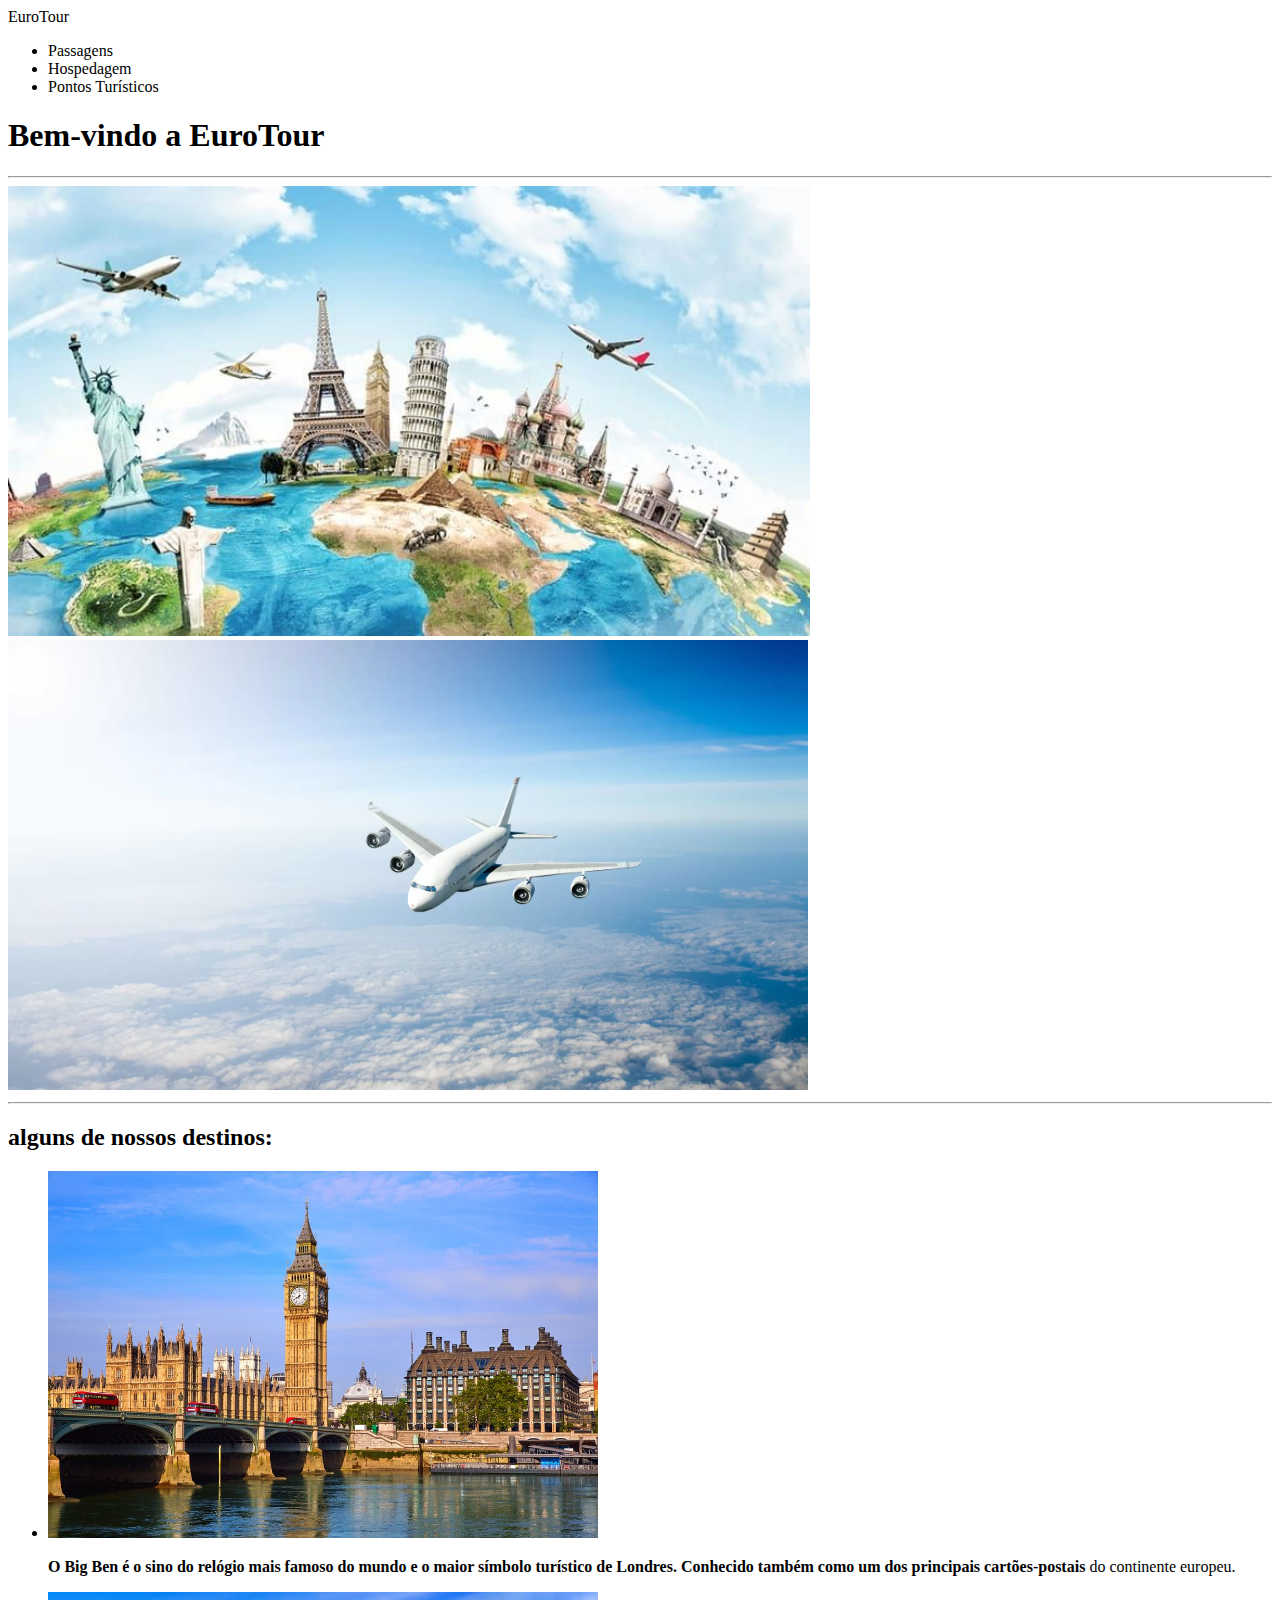
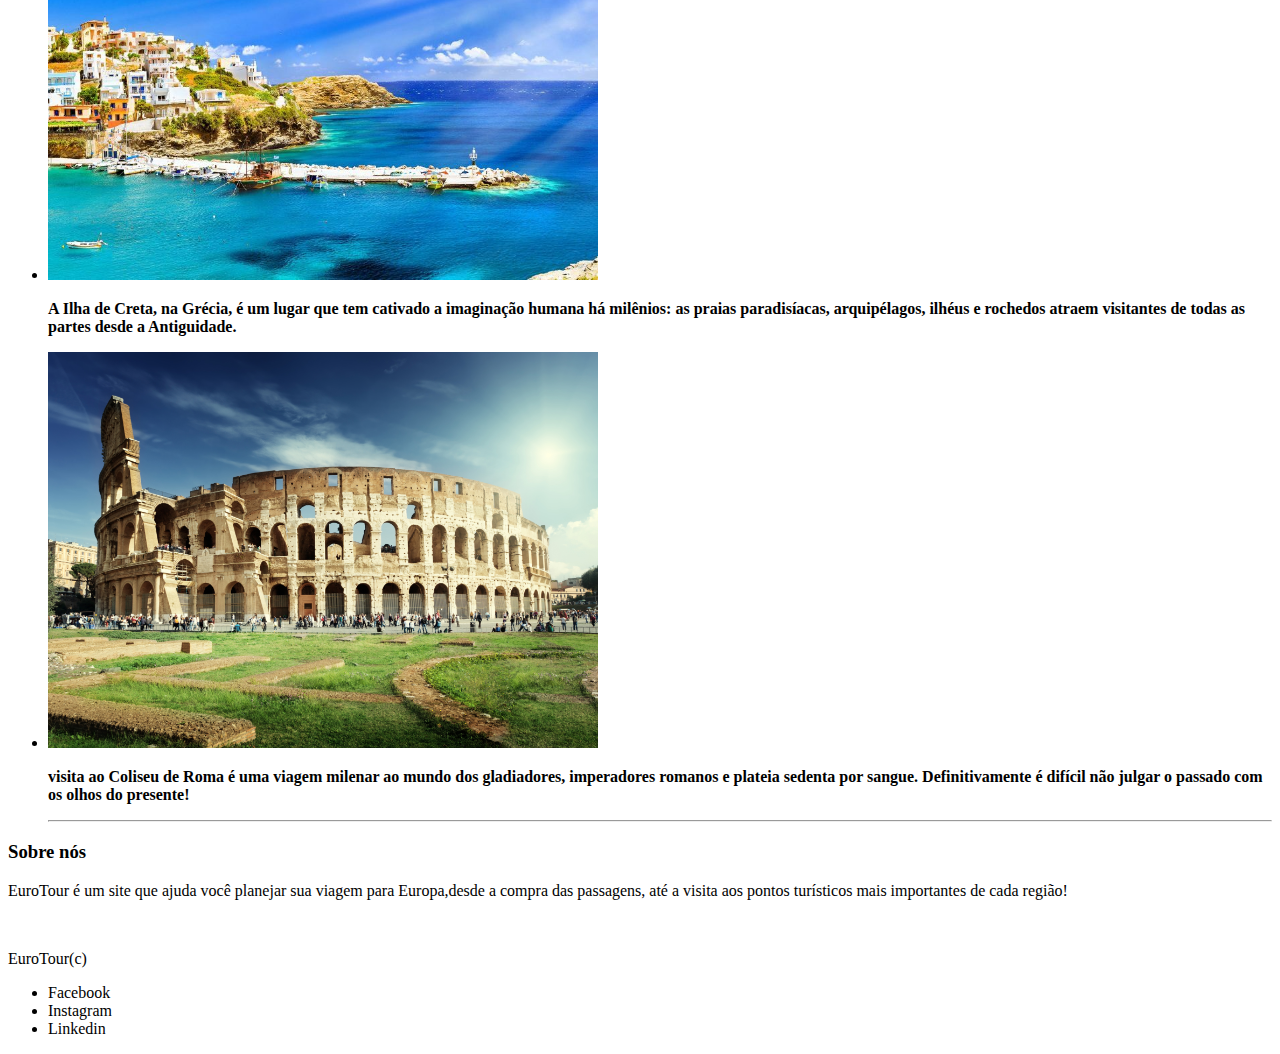
<file: CodeParks HTML/CodePark02/euroTour.html>
<!DOCTYPE html>
<html lang="pt-br">
<head>
    <meta charset="UTF-8">
    <meta http-equiv="X-UA-Compatible" content="IE=edge">
    <meta name="viewport" content="width=device-width, initial-scale=1.0">
    <title>EuroTour</title>
<body>   
    <header>
        <span>EuroTour</span>
        <nav>
            <ul>
                <li>Passagens</li>
                <li>Hospedagem</li>
                <li>Pontos Turísticos</li>
            </ul>
        </nav>
    </header>
        <h1>Bem-vindo a EuroTour</h1>
        <hr>
        <div id="cartãodevisitas">
            <img src=Imagens\background.jpg alt="cartãodevisitas" height="450">
            <img src=Imagens\aviao.jpg alt="cartãodevisitas2" height="450">
            <hr>
        </div>
        

        <h2>alguns de nossos destinos:</h2>
            <div id="Destinos">
                <ul>
                    <li><img src="Imagens\big-ben-londres_570377179-1000x667.jpg" alt="BigBen" width="550">
                        <p><strong>O Big Ben é o sino do relógio mais famoso do mundo e o maior símbolo turístico de Londres. Conhecido também como um dos principais cartões-postais</strong> do continente europeu.</p>
                    </li>

                    <li><img src="Imagens\ilha-de-creta-capa2019-01-820x430.jpg" alt="Creta" width="550">
                        <p><strong>A Ilha de Creta, na Grécia, é um lugar que tem cativado a imaginação humana há milênios: as praias paradisíacas, arquipélagos, ilhéus e rochedos atraem visitantes de todas as partes desde a Antiguidade.</strong></strong:></p>
                    </li>
                    
                    <li><img src="Imagens\Coliseu.jpeg" alt="coliseu" width="550">
                        <p><strong>visita ao Coliseu de Roma é uma viagem milenar ao mundo dos gladiadores, imperadores romanos e plateia sedenta por sangue. Definitivamente é difícil não julgar o passado com os olhos do presente!</strong> </p>
                        <hr>
                    </li>
            
            
                </ul>
            </div>   

        <h3>Sobre nós</h3>
        <p>EuroTour é um site que ajuda você planejar sua viagem para Europa,desde a compra das passagens, até a visita aos pontos turísticos mais importantes de cada região!</p>
        <br>
        
        <p>EuroTour(c)</p>
        <nav>
            <ul>
                <li>Facebook</li>
                <li>Instagram</li>
                <li>Linkedin</li>
            </ul>
        </nav>

</body> 
</head>  
</html>
</file>
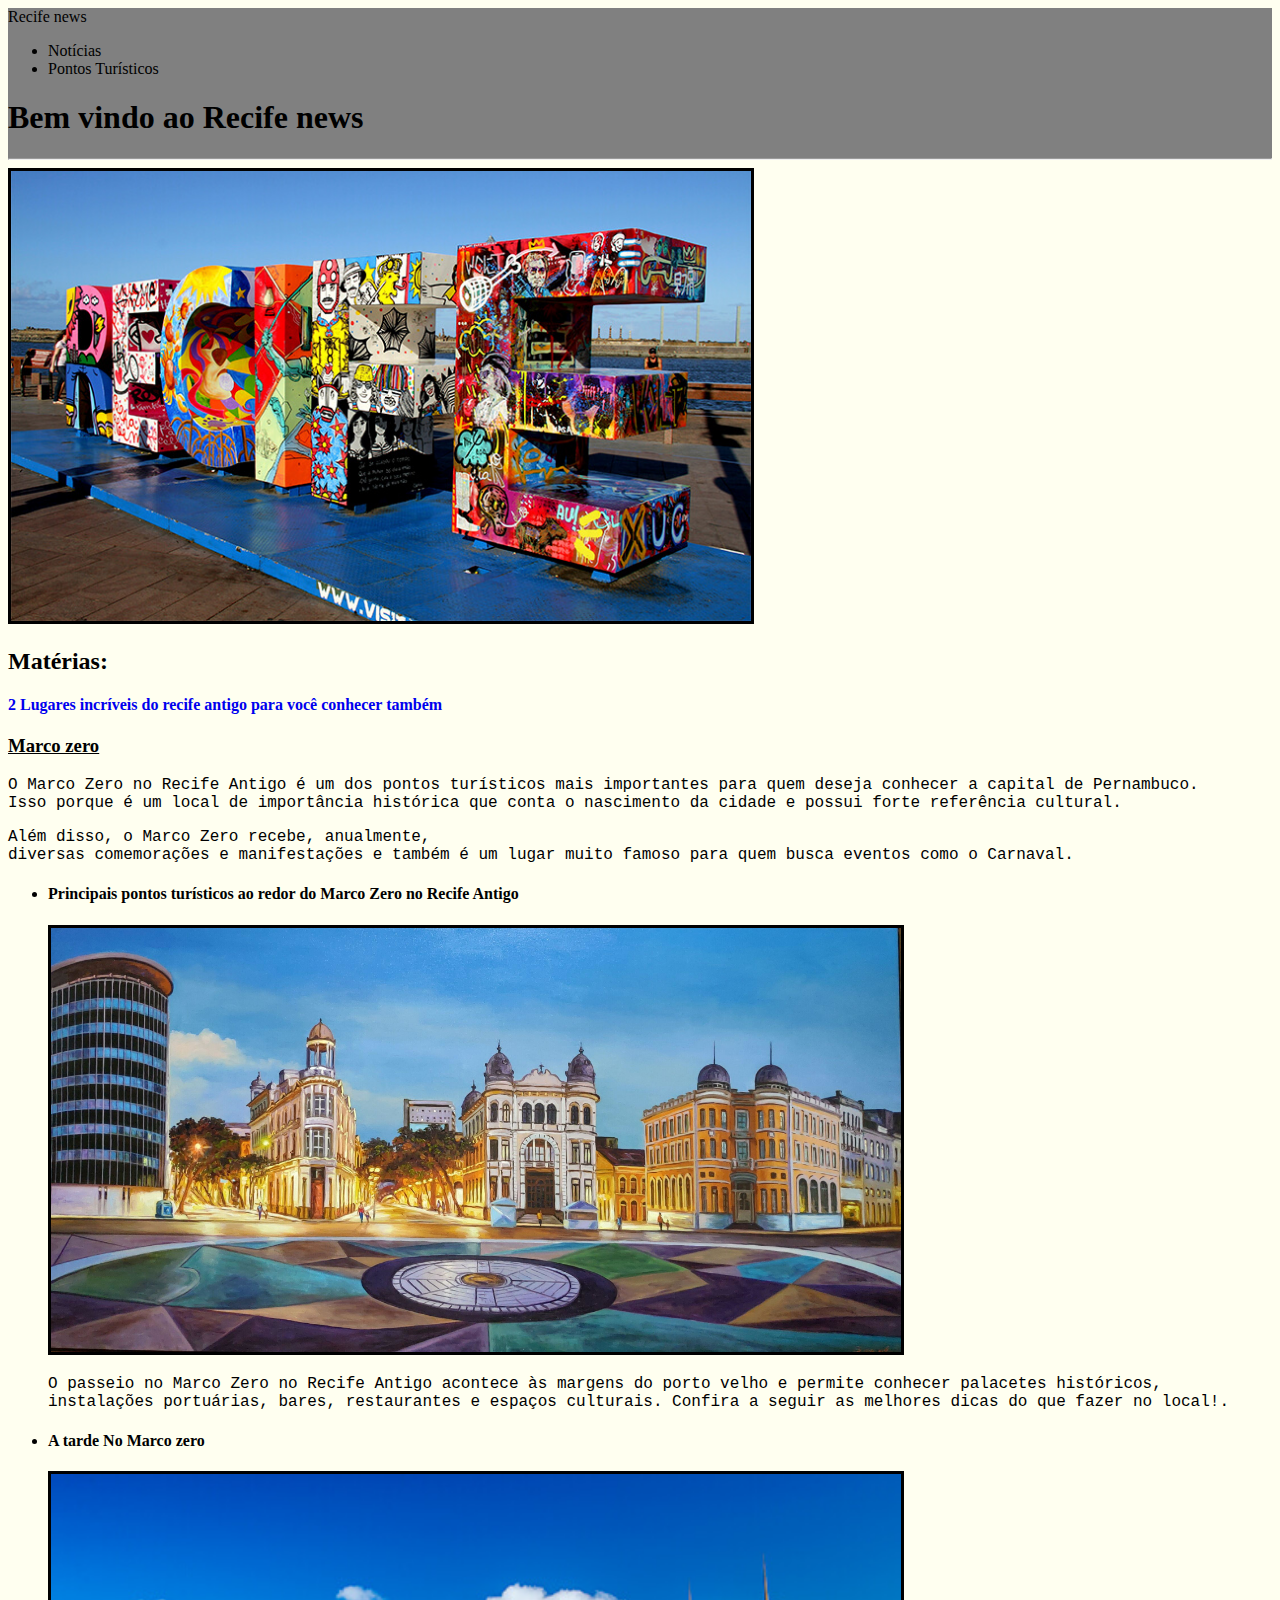
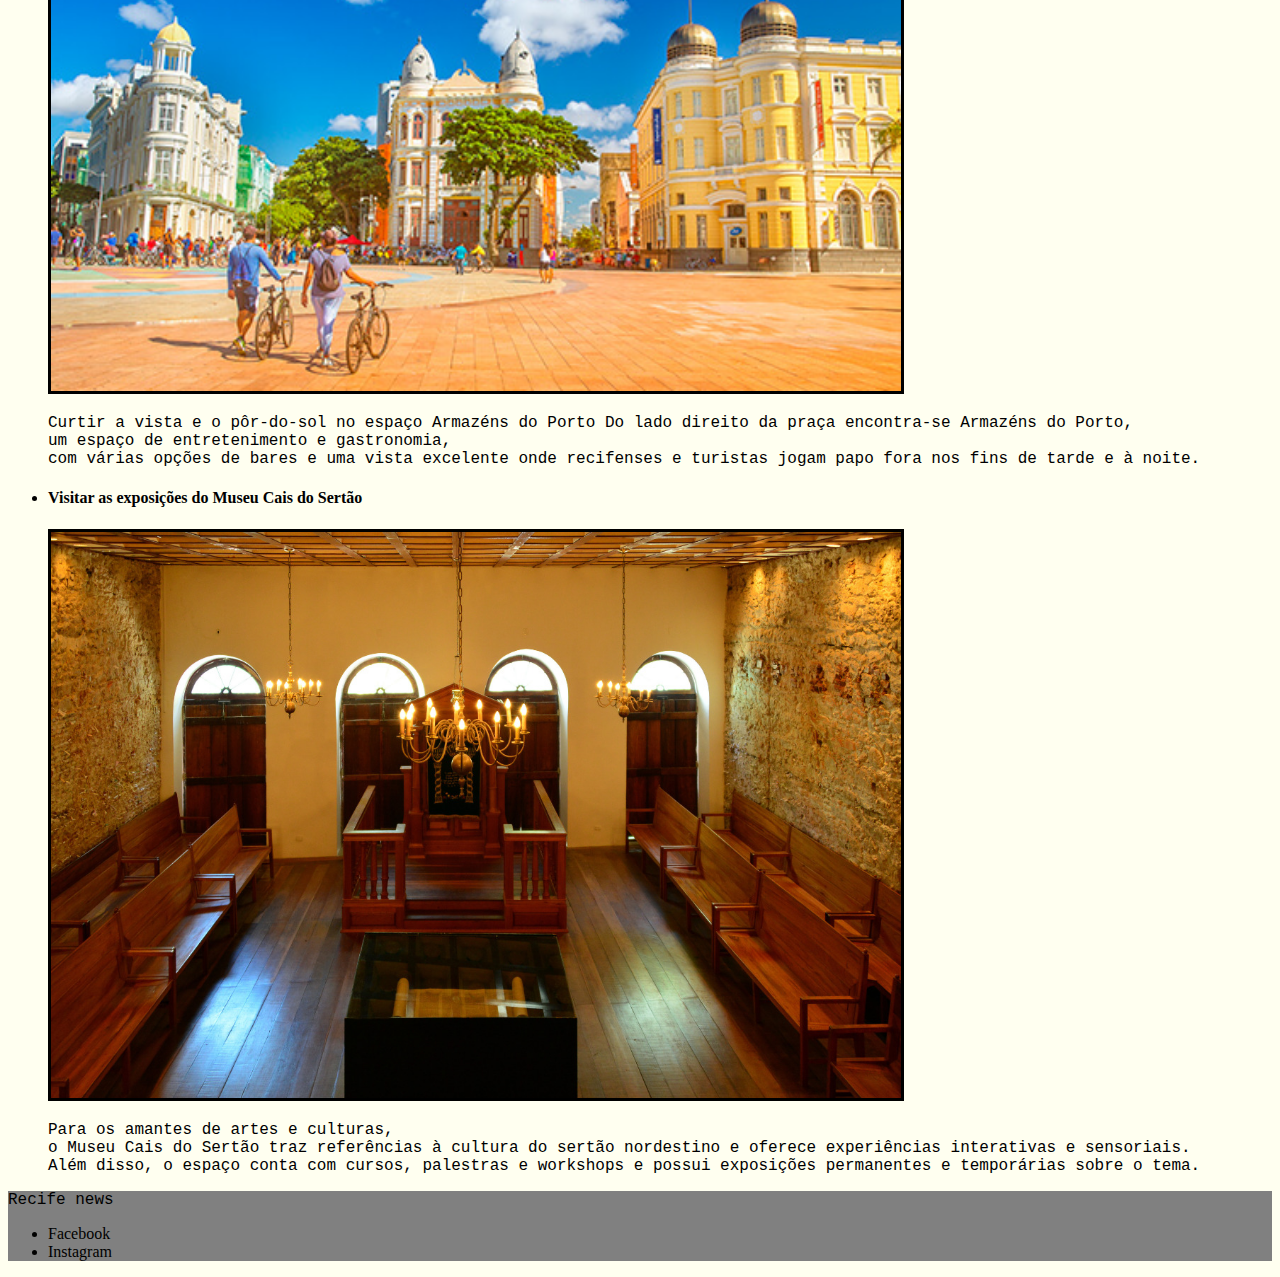
<file: CodeParks HTML/CodePark04/marcoZero.html>
<!DOCTYPE html>
<html lang="pt-br">
<head>
    <meta charset="UTF-8">
    <meta http-equiv="X-UA-Compatible" content="IE=edge">
    <meta name="viewport" content="width=device-width, initial-scale=1.0">
    <title>Recife News</title>
    <link rel="stylesheet" href="CSS/main.css" />
    <STYLE>A {text-decoration: none;} </STYLE>
</head>

<body>   
    <header class="cabecalho" id="topoPagina">
        <span class="header">Recife news</span>
        <nav id="menuDeNavegacao">
            <ul>
                <li>Notícias</li>
                <li>Pontos Turísticos</li>
            </ul>
        </nav>
    
        <h1 class="bemVindo"><strong>Bem vindo ao Recife news</strong></h1>
        <hr>
    </header>    
        <div id="cartãodevisitas">
            <img id="cartãodevisita" src=imagens\o-que-fazer-marco-zero-destaque.jpg alt="cartãodevisitas" height="450">
        </div>
        
        <main>
        <h2>Matérias:</h2>
                <article>
                    <a href="Recife-Antigo.html"> <p><h4>2 Lugares incríveis do recife antigo para você conhecer também</h4></p></a>
                </article>
                <article><h3><u>Marco zero</u></h3>
                    <p>O Marco Zero no Recife Antigo é um dos pontos turísticos mais importantes para quem deseja conhecer a capital de Pernambuco.<br> 
                        Isso porque é um local de importância histórica que conta o nascimento da cidade e possui forte referência cultural.<br></p>
                    <p>Além disso, o Marco Zero recebe, anualmente,<br> diversas comemorações e manifestações e também é um lugar muito famoso para quem busca eventos como o Carnaval.</p>
                    <ul>
                        <li>
                            <h4>Principais pontos turísticos ao redor do Marco Zero no Recife Antigo</h4>
                            <img class="imagem" src="imagens\quadro-pintura-marco-zero-recife-quadro-recife-vista-aerea.jpg" alt="MarcoZeroPontoTuristico" width="850">
                            <p>O passeio no Marco Zero no Recife Antigo acontece às margens do porto velho e permite conhecer palacetes históricos,<br> instalações portuárias, bares, restaurantes e        espaços culturais. Confira a seguir as melhores dicas do que fazer no local!.</p>
                        </li>
                        
                        <li>
                            <p><h4>A tarde No Marco zero</h4></p>
                            <img class="imagem" src="imagens\o-que-fazer-marco-zero-02.jpg" alt="marcoZeroTarde" width="850">
                            <p>Curtir a vista e o pôr-do-sol no espaço Armazéns do Porto
                                Do lado direito da praça encontra-se Armazéns do Porto,<br> um espaço de entretenimento e gastronomia,<br> com várias opções de bares e uma vista excelente onde recifenses e turistas jogam papo fora nos fins de tarde e à noite.</p>
                        </li>
            
                        <li>
                            <p><h4>Visitar as exposições do Museu Cais do Sertão</h4></p>
                            <img class="imagem" src="imagens\marco-zero-recife-antigo-2.jpg" alt="museuCais" width="850">
                            <p>Para os amantes de artes e culturas,<br> o Museu Cais do Sertão traz referências à cultura do sertão nordestino e oferece experiências interativas e sensoriais.<br>
                               Além disso, o espaço conta com cursos, palestras e workshops e possui exposições permanentes e temporárias sobre o tema.</p>
                        </li>
                </article>
                    </ul>
                        
        </main>  
    
        <footer>
            <p>Recife news</p>
                <nav id="footerlinks">
                    <ul>
                        <li>Facebook</li>
                        <li>Instagram</li>
                </ul>
            </nav>
        </footer>
</body>  
</html>
</file>
<file: CodeParks HTML/CodePark04/CSS/main.css>
head, header  {
    background-color: gray;
    
    
}

footer {
    background-color: gray;
}

html {
    background-color: ivory;
}

p {
    font-family:'Courier New', Courier, monospace;

}

.imagem, img {
    border: 3px solid black;

}
</file>
